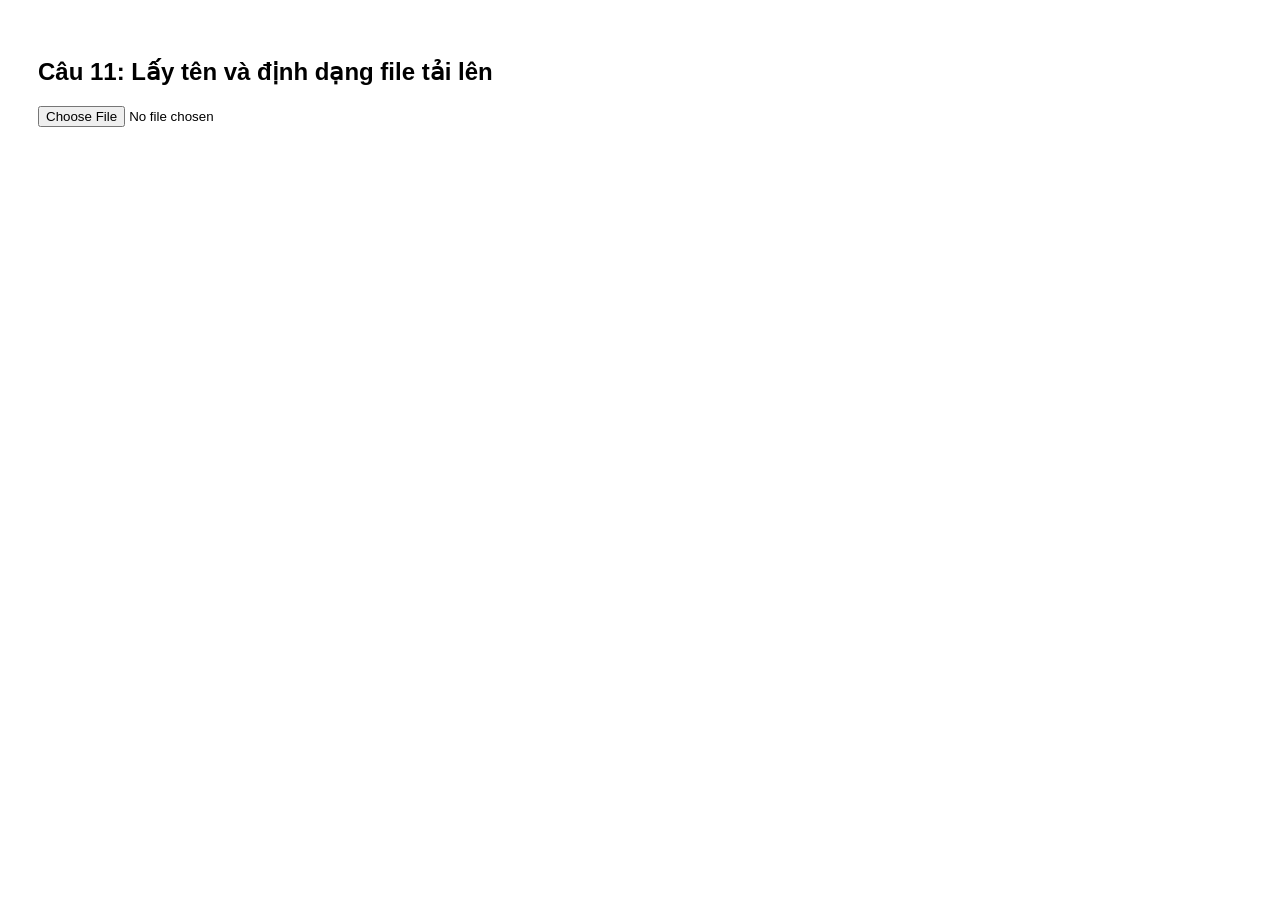
<file: chuong_9/6651071091_JAVASCRIPT_Cau11/index.html>
<!DOCTYPE html>
<html lang="vi">
<head>
  <meta charset="UTF-8">
  <title>Câu 11 - Lấy thông tin file upload</title>
  <link rel="stylesheet" href="style.css">
  <script src="https://code.jquery.com/jquery-3.7.1.min.js"></script>
</head>
<body>
  <h2>Câu 11: Lấy tên và định dạng file tải lên</h2>
  <input type="file" id="fileInput">
  <div class="result" id="fileInfo"></div>

  <script src="script.js"></script>
</body>
</html>
</file>
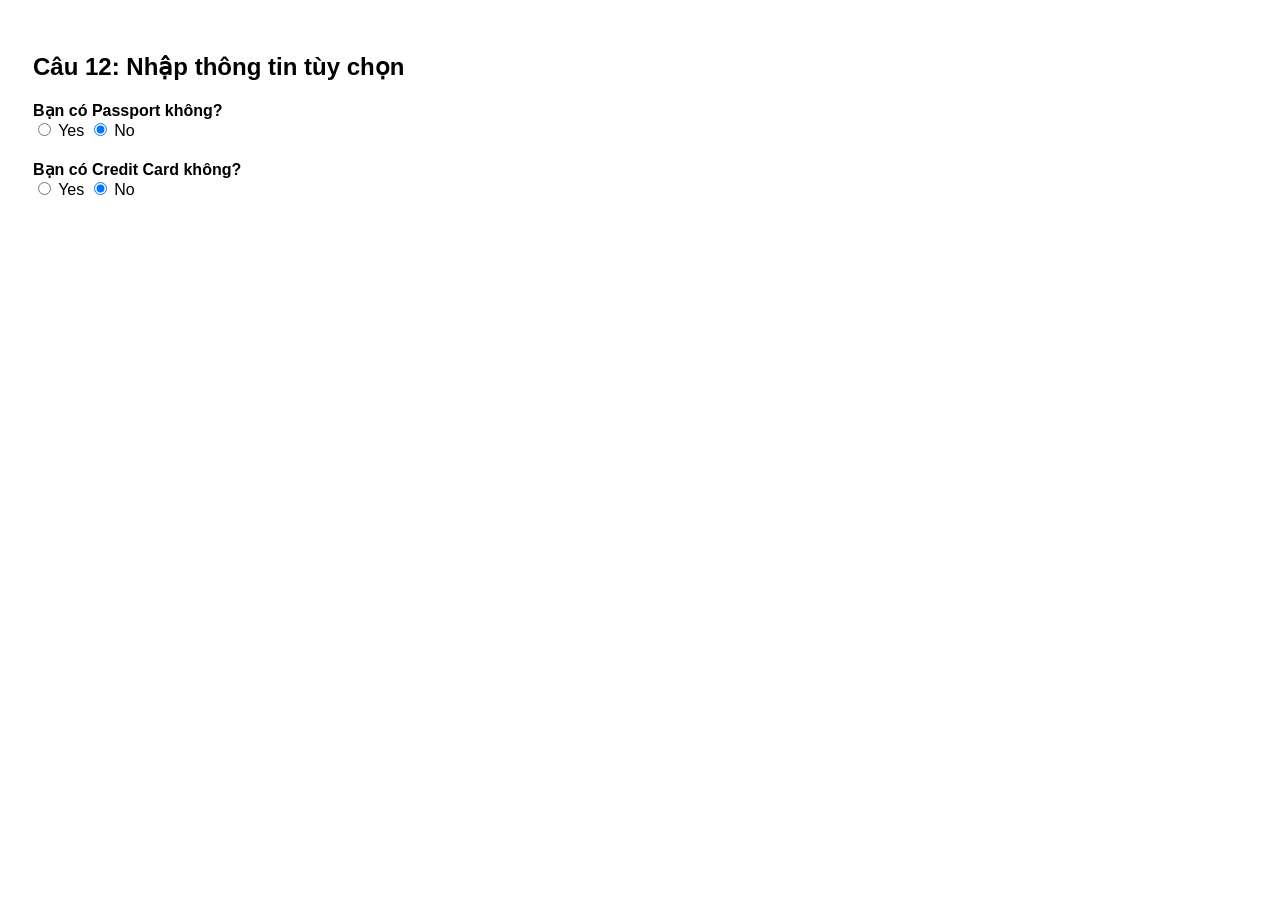
<file: chuong_9/6651071091_JAVASCRIPT_Cau12/index.html>
<!DOCTYPE html>
<html lang="vi">
<head>
  <meta charset="UTF-8">
  <title>Câu 12 - Điều kiện hiển thị Input</title>
  <link rel="stylesheet" href="style.css">
  <script src="https://code.jquery.com/jquery-3.7.1.min.js"></script>
</head>
<body>
  <h2>Câu 12: Nhập thông tin tùy chọn</h2>

  <div class="group">
    <label><strong>Bạn có Passport không?</strong></label><br>
    <label><input type="radio" name="passport" value="yes"> Yes</label>
    <label><input type="radio" name="passport" value="no" checked> No</label>
    <div id="passportBox" class="hidden-input">
      <input type="text" placeholder="Nhập số hộ chiếu (Passport)...">
    </div>
  </div>

  <div class="group">
    <label><strong>Bạn có Credit Card không?</strong></label><br>
    <label><input type="radio" name="creditCard" value="yes"> Yes</label>
    <label><input type="radio" name="creditCard" value="no" checked> No</label>
    <div id="creditBox" class="hidden-input">
      <input type="text" placeholder="Nhập thông tin số thẻ tín dụng...">
    </div>
  </div>

  <script src="script.js"></script>
</body>
</html>
</file>
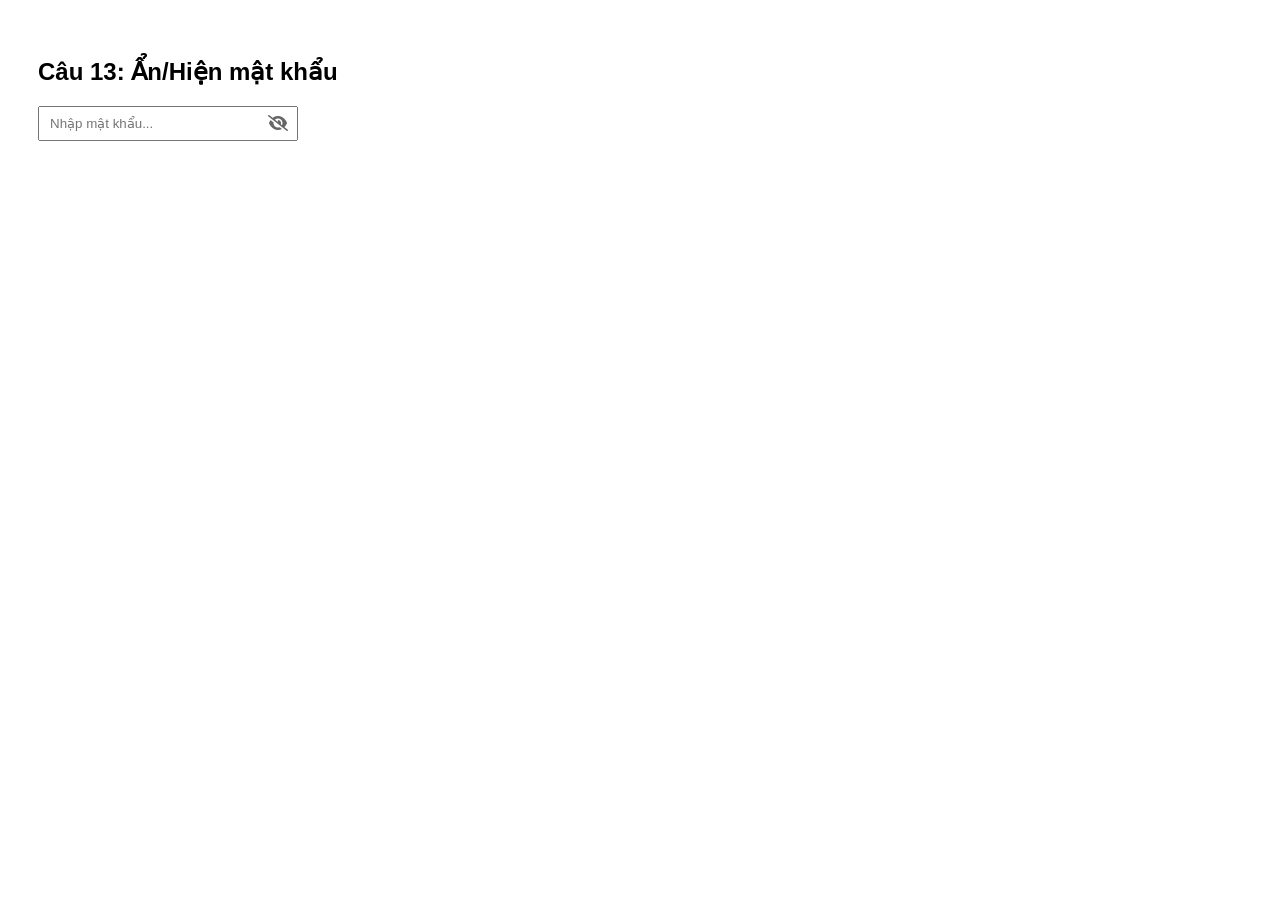
<file: chuong_9/6651071091_JAVASCRIPT_Cau13/index.html>
<!DOCTYPE html>
<html lang="vi">
<head>
  <meta charset="UTF-8">
  <title>Câu 13 - Hiện/Ẩn mật khẩu</title>
  <link rel="stylesheet" href="https://cdnjs.cloudflare.com/ajax/libs/font-awesome/6.4.0/css/all.min.css">
  <link rel="stylesheet" href="style.css">
  <script src="https://code.jquery.com/jquery-3.7.1.min.js"></script>
</head>
<body>
  <h2>Câu 13: Ẩn/Hiện mật khẩu</h2>
  <div class="password-wrapper">
    <input type="password" id="pwdInput" placeholder="Nhập mật khẩu...">
    <i class="fa-solid fa-eye-slash toggle-eye" id="togglePassword"></i>
  </div>

  <script src="script.js"></script>
</body>
</html>
</file>
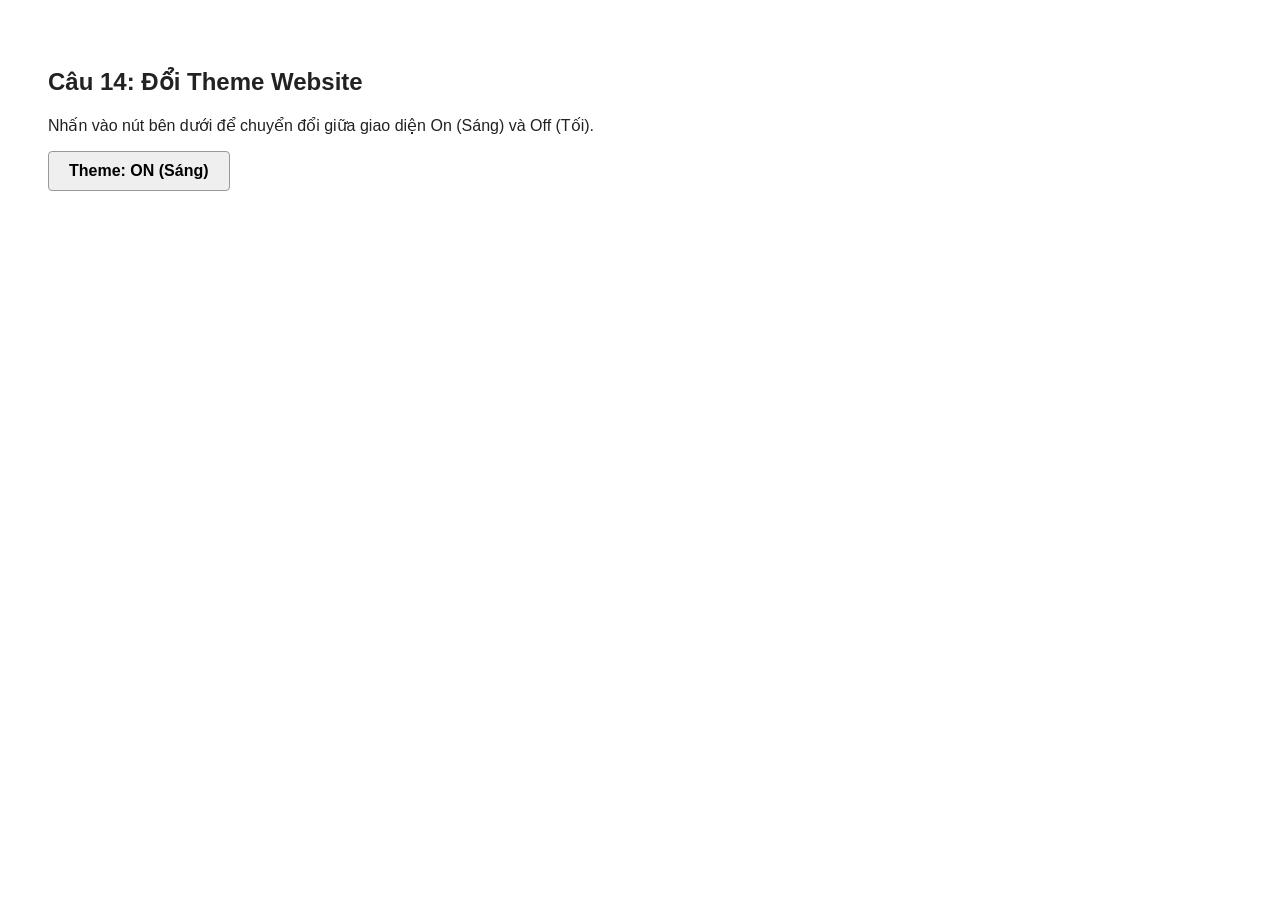
<file: chuong_9/6651071091_JAVASCRIPT_Cau14/index.html>
<!DOCTYPE html>
<html lang="vi">
<head>
  <meta charset="UTF-8">
  <title>Câu 14 - Đổi Theme Sáng/Tối</title>
  <link rel="stylesheet" href="style.css">
  <script src="https://code.jquery.com/jquery-3.7.1.min.js"></script>
</head>
<body class="light-theme">
  <h2>Câu 14: Đổi Theme Website</h2>
  <p>Nhấn vào nút bên dưới để chuyển đổi giữa giao diện On (Sáng) và Off (Tối).</p>
  <button id="themeToggle" class="toggle-btn">Theme: ON (Sáng)</button>

  <script src="script.js"></script>
</body>
</html>
</file>
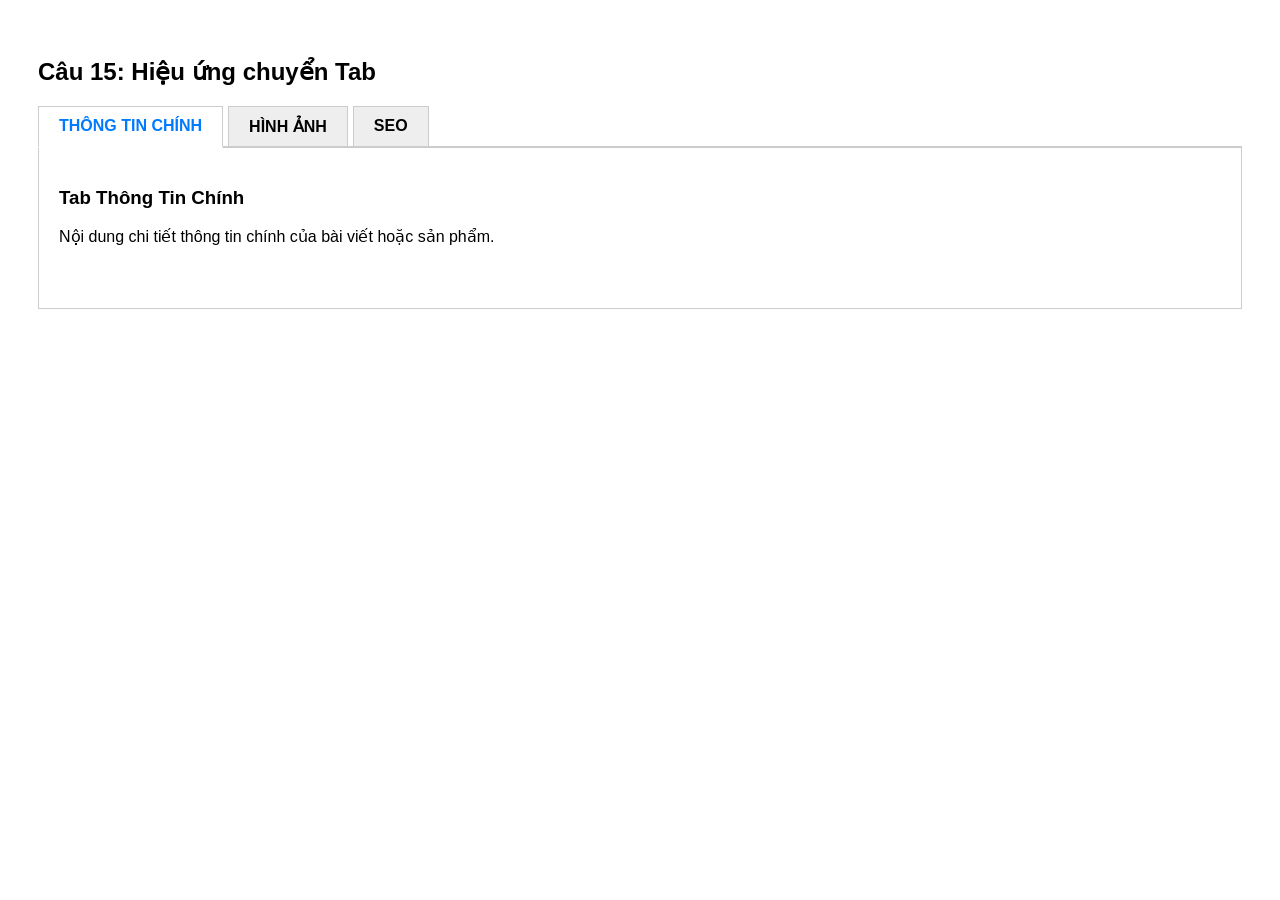
<file: chuong_9/6651071091_JAVASCRIPT_Cau15/index.html>
<!DOCTYPE html>
<html lang="vi">
<head>
  <meta charset="UTF-8">
  <title>Câu 15 - Xây dựng Tabs</title>
  <link rel="stylesheet" href="style.css">
  <script src="https://code.jquery.com/jquery-3.7.1.min.js"></script>
</head>
<body>
  <h2>Câu 15: Hiệu ứng chuyển Tab</h2>
  <ul class="tabs-nav">
    <li class="active" data-tab="tab-main">THÔNG TIN CHÍNH</li>
    <li data-tab="tab-images">HÌNH ẢNH</li>
    <li data-tab="tab-seo">SEO</li>
  </ul>
  <div class="tab-content">
    <div id="tab-main" class="tab-pane active">
      <h3>Tab Thông Tin Chính</h3>
      <p>Nội dung chi tiết thông tin chính của bài viết hoặc sản phẩm.</p>
    </div>
    <div id="tab-images" class="tab-pane">
      <h3>Tab Hình Ảnh</h3>
      <p>Danh sách hình ảnh hoặc thư viện ảnh.</p>
    </div>
    <div id="tab-seo" class="tab-pane">
      <h3>Tab SEO</h3>
      <p>Cấu hình meta title, meta description và từ khóa tìm kiếm.</p>
    </div>
  </div>

  <script src="script.js"></script>
</body>
</html>
</file>
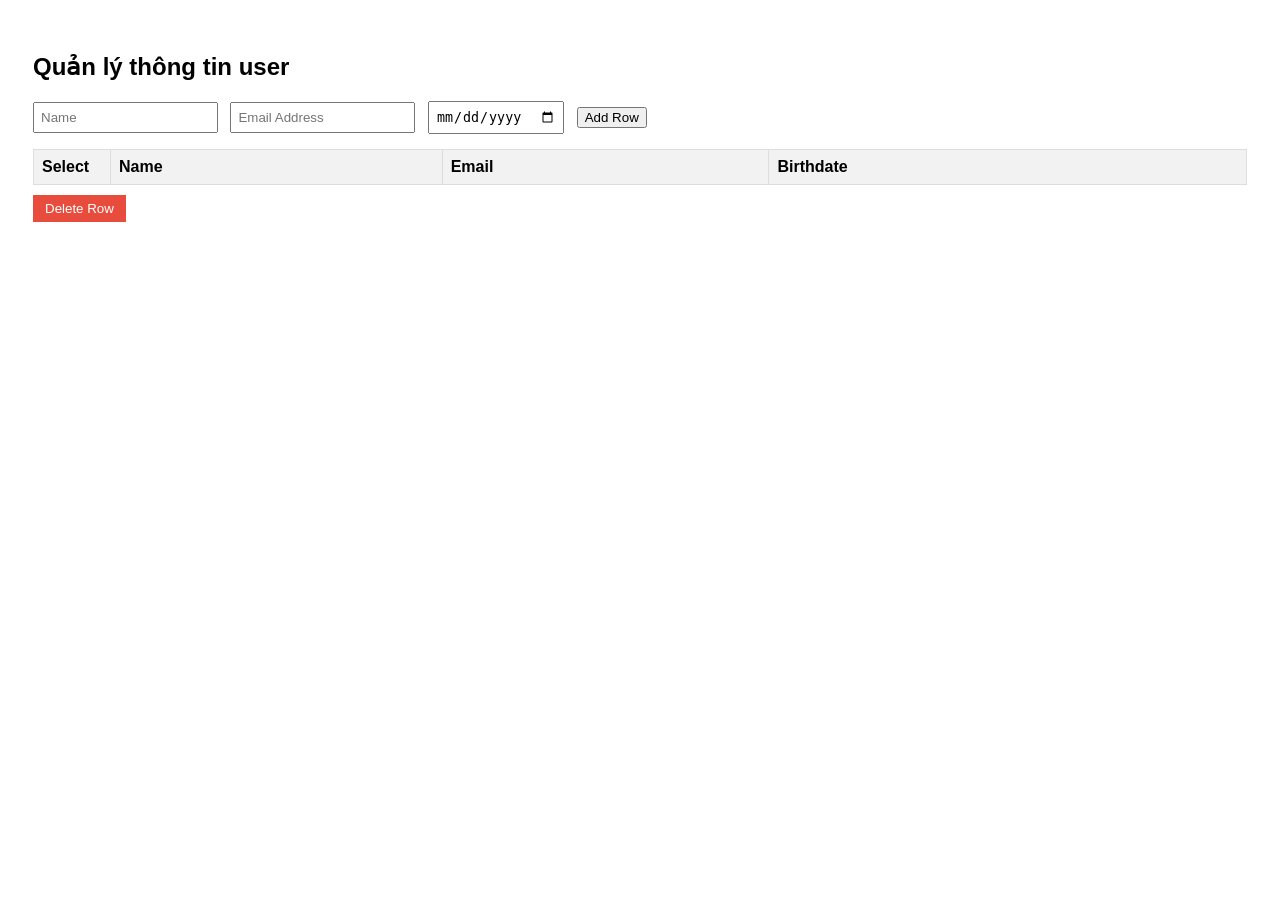
<file: chuong_9/6651071091_JAVASCRIPT_Cau16/index.html>
<!DOCTYPE html>
<html lang="vi">
<head>
  <meta charset="UTF-8">
  <title>Câu 16 - Quản lý thông tin user</title>
  <link rel="stylesheet" href="style.css">
  <script src="https://code.jquery.com/jquery-3.7.1.min.js"></script>
</head>
<body>
  <h2>Quản lý thông tin user</h2>
  <div class="form-row">
    <input type="text" id="uName" placeholder="Name">
    <input type="email" id="uEmail" placeholder="Email Address">
    <input type="date" id="uBirthdate" placeholder="Birthdate">
    <button id="btnAdd">Add Row</button>
  </div>

  <table id="userTable">
    <thead>
      <tr>
        <th style="width: 60px;">Select</th>
        <th>Name</th>
        <th>Email</th>
        <th>Birthdate</th>
      </tr>
    </thead>
    <tbody></tbody>
  </table>

  <button class="btn-delete" id="btnDelete">Delete Row</button>

  <script src="script.js"></script>
</body>
</html>
</file>
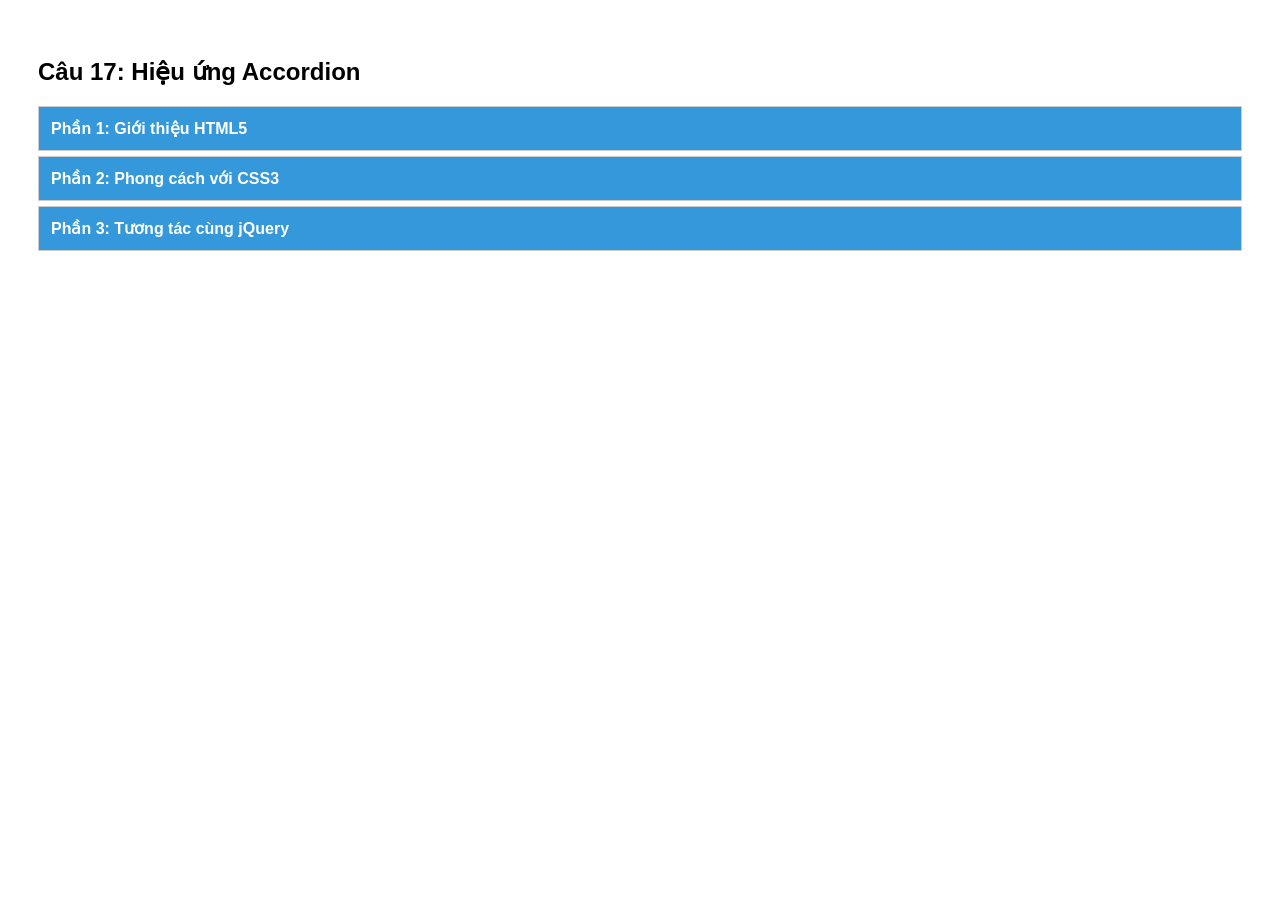
<file: chuong_9/6651071091_JAVASCRIPT_Cau17/index.html>
<!DOCTYPE html>
<html lang="vi">
<head>
  <meta charset="UTF-8">
  <title>Câu 17 - Accordion</title>
  <link rel="stylesheet" href="style.css">
  <script src="https://code.jquery.com/jquery-3.7.1.min.js"></script>
</head>
<body>
  <h2>Câu 17: Hiệu ứng Accordion</h2>

  <div class="accordion-item">
    <div class="accordion-header">Phần 1: Giới thiệu HTML5</div>
    <div class="accordion-content">HTML5 là chuẩn mới nhất cho HTML, hỗ trợ multimedia và nhiều API hiện đại.</div>
  </div>

  <div class="accordion-item">
    <div class="accordion-header">Phần 2: Phong cách với CSS3</div>
    <div class="accordion-content">CSS3 cung cấp animations, flexbox, grid và nhiều hiệu ứng đồ họa đẹp mắt.</div>
  </div>

  <div class="accordion-item">
    <div class="accordion-header">Phần 3: Tương tác cùng jQuery</div>
    <div class="accordion-content">jQuery giúp việc thao tác DOM, xử lý sự kiện và hiệu ứng trở nên ngắn gọn và dễ dàng.</div>
  </div>

  <script src="script.js"></script>
</body>
</html>
</file>
<file: chuong_9/6651071091_JAVASCRIPT_Cau11/style.css>
body { font-family: Arial, sans-serif; padding: 30px; }
.result { margin-top: 15px; font-weight: bold; color: #2c3e50; }
</file>
<file: chuong_9/6651071091_JAVASCRIPT_Cau12/style.css>
body { font-family: Arial, sans-serif; padding: 25px; }
.group { margin-bottom: 20px; }
.hidden-input { display: none; margin-top: 8px; }
</file>
<file: chuong_9/6651071091_JAVASCRIPT_Cau13/style.css>
body { font-family: Arial, sans-serif; padding: 30px; }
.password-wrapper { position: relative; width: 260px; }
.password-wrapper input { width: 100%; padding: 8px 35px 8px 10px; box-sizing: border-box; }
.password-wrapper .toggle-eye {
  position: absolute; right: 10px; top: 50%;
  transform: translateY(-50%); cursor: pointer; color: #666;
}
</file>
<file: chuong_9/6651071091_JAVASCRIPT_Cau14/style.css>
body {
  font-family: Arial, sans-serif;
  padding: 40px;
  transition: background-color 0.3s, color 0.3s;
}
body.light-theme { background-color: #ffffff; color: #222222; }
body.dark-theme { background-color: #1e1e1e; color: #f5f5f5; }
.toggle-btn {
  padding: 10px 20px; font-size: 16px; cursor: pointer;
  border: 1px solid #999; border-radius: 4px; font-weight: bold;
}
</file>
<file: chuong_9/6651071091_JAVASCRIPT_Cau15/style.css>
body { font-family: Arial, sans-serif; padding: 30px; }
.tabs-nav { list-style: none; padding: 0; margin: 0; display: flex; border-bottom: 2px solid #ccc; }
.tabs-nav li {
  padding: 10px 20px; cursor: pointer; background: #eee;
  border: 1px solid #ccc; border-bottom: none; margin-right: 5px; font-weight: bold;
}
.tabs-nav li.active { background: #fff; border-bottom: 2px solid #fff; margin-bottom: -2px; color: #007bff; }
.tab-content { border: 1px solid #ccc; border-top: none; padding: 20px; min-height: 120px; }
.tab-pane { display: none; }
.tab-pane.active { display: block; }
</file>
<file: chuong_9/6651071091_JAVASCRIPT_Cau16/style.css>
body { font-family: Arial, sans-serif; padding: 25px; }
.form-row { margin-bottom: 15px; }
.form-row input { padding: 6px; margin-right: 8px; }
table { width: 100%; border-collapse: collapse; margin-top: 15px; }
th, td { border: 1px solid #ddd; padding: 8px; text-align: left; }
th { background: #f2f2f2; }
.btn-delete { margin-top: 10px; padding: 6px 12px; background: #e74c3c; color: #fff; border: none; cursor: pointer; }
</file>
<file: chuong_9/6651071091_JAVASCRIPT_Cau17/style.css>
body { font-family: Arial, sans-serif; padding: 30px; }
.accordion-item { border: 1px solid #ccc; margin-bottom: 5px; }
.accordion-header {
  background-color: #3498db; color: white; padding: 12px;
  cursor: pointer; font-weight: bold; user-select: none;
}
.accordion-content {
  display: none; padding: 15px; background-color: #f9f9f9;
}
</file>
